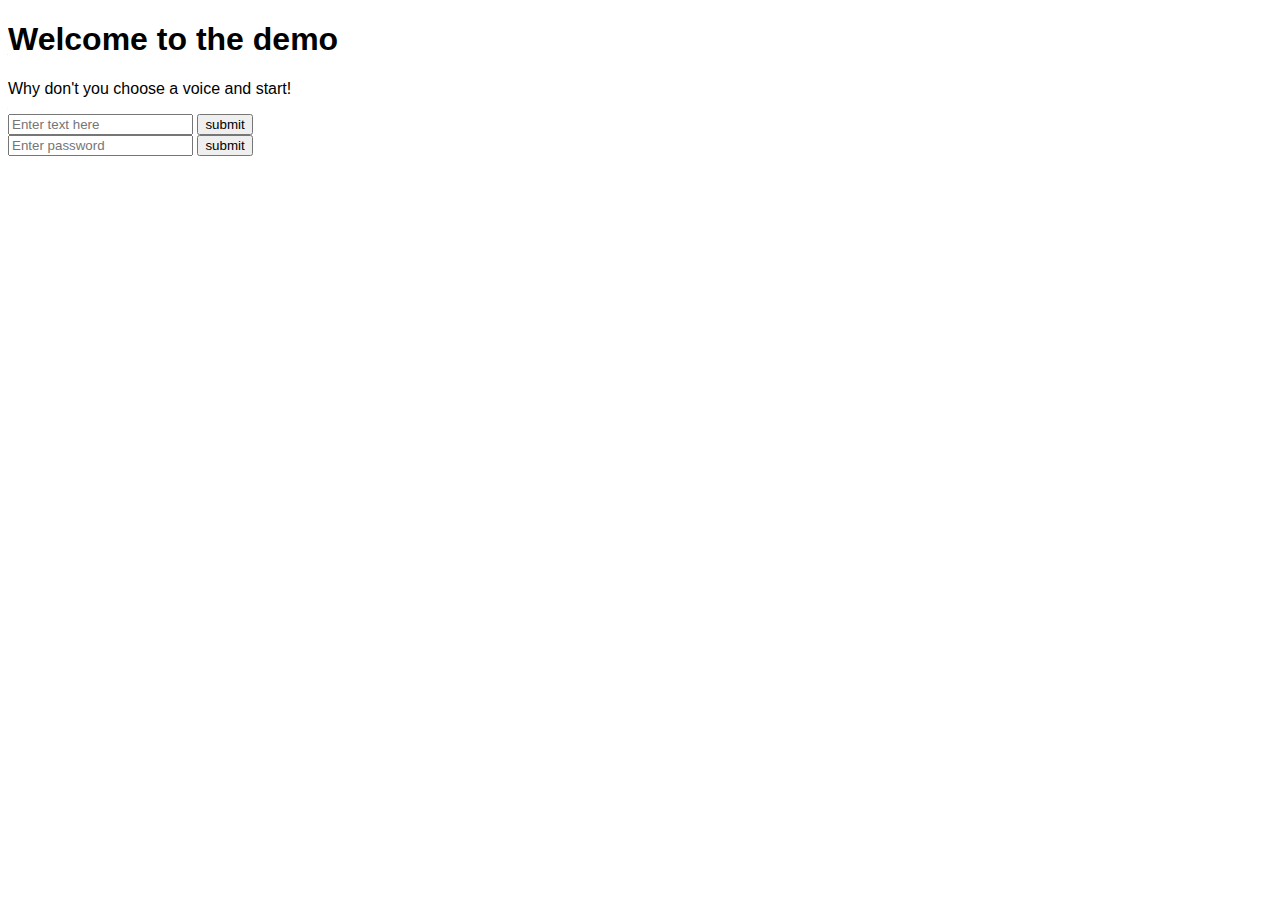
<file: index.html>
<!DOCTYPE html>
<html>
  <head>
    <meta charset="UTF-8">
    <meta name="viewport" content="width=device-width, initial-scale=1.0">
    <title>Demos - Kayla,David,Conrad,etc</title>
    <!-- The style.css file allows you to change the look of your web pages.
         If you include the next line in all your web pages, they will all share the same look.
         This makes it easier to make new pages for your site. -->
    <link href="/style.css" rel="stylesheet" type="text/css" media="all">
  </head>
  <body>
  <div id="error" style="background-color:red">Failed to log in! (maybe an invalid password?)</div>
    <h1>Welcome to the demo</h1>

    <p>Why don't you choose a voice and start!</p>

    <form action="./makeAudio.php" method="get">
      <input type="text" name="msg" placeholder="Enter text here" />
      <input id="demo" type="text" name="key" value="Jerry" />
      <input type="submit" value="submit"/>
    </form>
    <form id="form" action="./apiTest.html" method="get">
      <input type="text" name="pass" placeholder="Enter password" />
      <input id="lool" type="text" name="rdr" value="demo" />
      <input type="submit" value="submit"/>
    </form>
    <script>
    document.getElementById('error').style.display='none';//Hide the log in error.  
    document.getElementById('demo').style.display='none';//Hide jerry.
    document.getElementById('lool').style.display='none';//Hide redirection.
    let man = window.location.href;
    if (man.includes("loggedin"))
    {
    document.getElementById('form').style.display='none';    
    }
    if (man.includes("invalid"))
    {
    document.getElementById('error').style.display='block';    
    }
    </script>
  </body>    
</html>
</file>
<file: style.css>
/* CSS is how you can add style to your website, such as colors, fonts, and positioning of your
   HTML content. To learn how to do something, just try searching Google for questions like
   "how to change link color." */

body {
  background-color: white;
  color: black;
  font-family: Arial;
}
</file>
